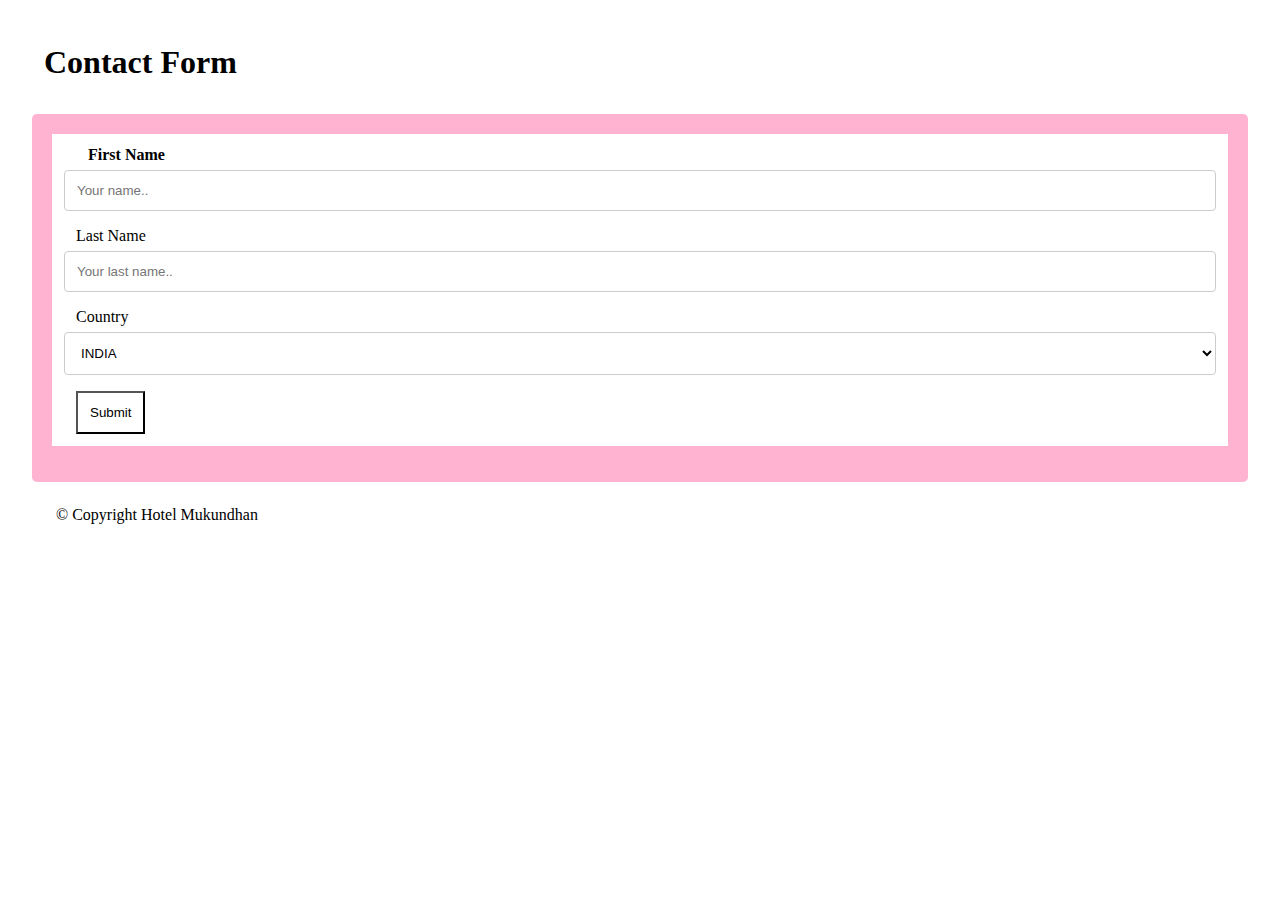
<file: contact.html>
<html>
<head>
  <title>Contact Us</title>


  
<meta name="viewport" content="width=device-width, initial-scale=1">
<style>
  padding: 12px;
body {font-family: Arial}
* {box-sizing: border-box;
  padding: 12px;
  padding: 12px;
  padding: 12px;
  background:white;
 }

input[type=text], select, textarea {
  width: 100%;
  padding: 12px;
  border: 1px solid #ccc;
  border-radius: 4px;
  box-sizing: border-box;
  margin-top: 6px;
  margin-bottom: 16px;
  resize: vertical;
}

input[type=submit] {
       
  background-color:green;
  color: white;
  padding: 12px 20px;
  border: none;
  border-radius: 4px;
  cursor: pointer;
}

input[type=submit]:hover {
  background-color:red;
}

.container {
  border-radius: 5px;
  background-color: #ffb3d1;
  padding: 20px;
}
}
  footer {
	background-color: black;
	width: 100%;
  color: white;
  height: 30px;
}
</style>
</head>
<body>

<h1>Contact Form</h1>

<div class="container">
  <form action="/action_page.php">
    <label for="fname"><strong>First Name</strong></label>
    <input type="text" id="fname" name="firstname" placeholder="Your name..">

    <label for="lname">Last Name</label>
    <input type="text" id="lname" name="lastname" placeholder="Your last name..">

    <label for="country">Country</label>
    <select id="country" name="country">
      <option value="australia">INDIA</option>
      <option value="canada">AUSTRALIA</option>
      <option value="usa">USA</option>
    </select>

    <a href="https://forms.gle/M1ZU3YZZiygezN3g8"><button type="button" class="btn btn-primary btn-lg">Submit</button></a>
  </form>
</div>
<footer>
	 <div class="text-center">&copy; Copyright Hotel Mukundhan
  	
  </div>
</footer>
</body>
</html>
</file>
